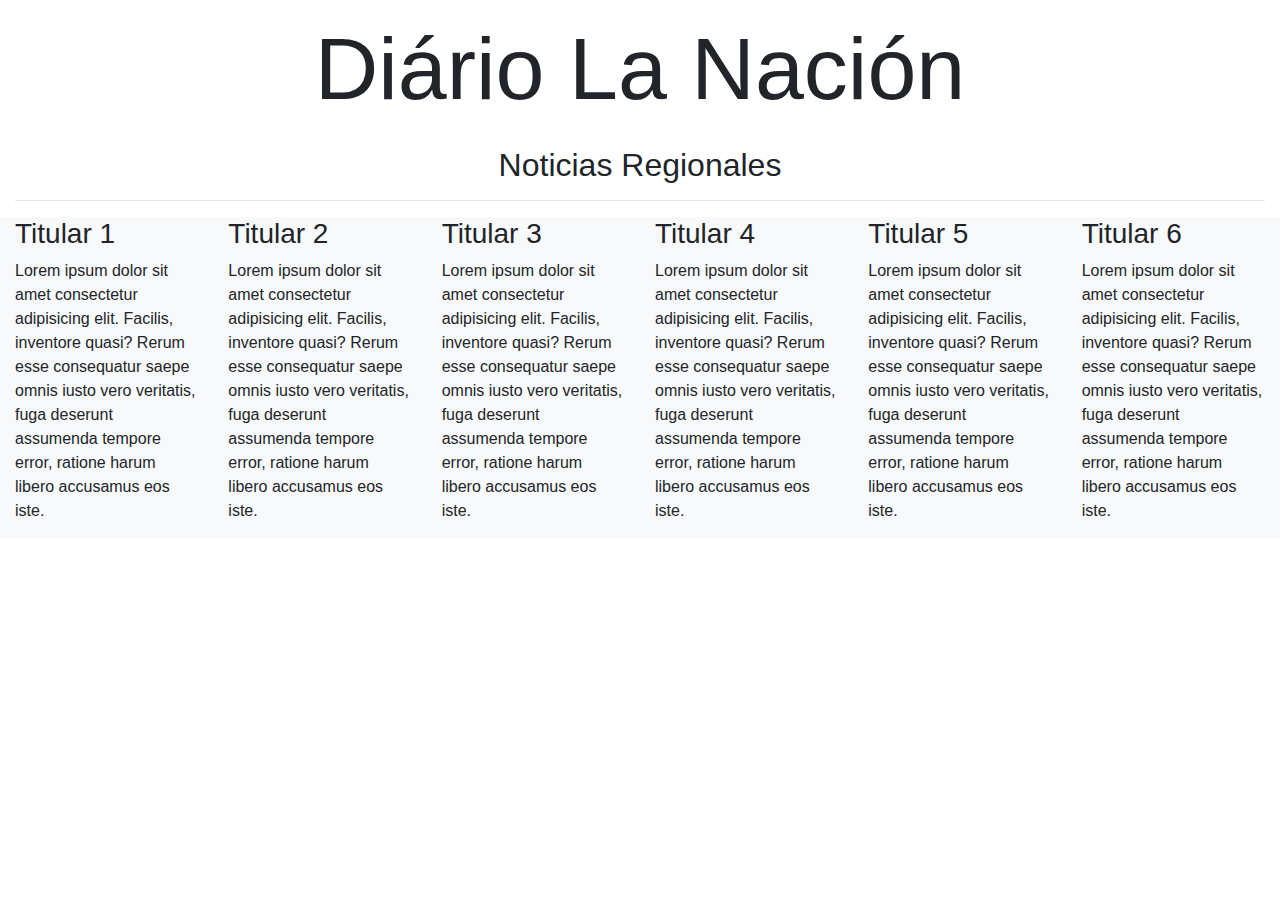
<file: carpeta extra/ejerciciogrid/punto1/index.html>
<!DOCTYPE html>
<html lang="en">
  <head>
    <meta charset="UTF-8" />
    <meta name="viewport" content="width=device-width, initial-scale=1.0" />

    <link
      rel="stylesheet"
      href="https://stackpath.bootstrapcdn.com/bootstrap/4.5.2/css/bootstrap.min.css"
      integrity="sha384-JcKb8q3iqJ61gNV9KGb8thSsNjpSL0n8PARn9HuZOnIxN0hoP+VmmDGMN5t9UJ0Z"
      crossorigin="anonymous"
    />

    <title>Jose Manuel Flórez</title>
  </head>
  <body>
    <div class="container-fluid">
      <h1 class="display-2 text-center py-3">Diário La Nación</h1>
      <h2 class="display-5 text-center">Noticias Regionales</h2>
      <hr />

      <div class="row bg-light">
        <div class="col-xl-2 col-lg-4 col-md-6 col-sm-6 col-12">
          <h3>Titular 1</h3>
          <p>
            Lorem ipsum dolor sit amet consectetur adipisicing elit. Facilis,
            inventore quasi? Rerum esse consequatur saepe omnis iusto vero
            veritatis, fuga deserunt assumenda tempore error, ratione harum
            libero accusamus eos iste.
          </p>
        </div>
        <div class="col-xl-2 col-lg-4 col-md-6 col-sm-6 col-12">
          <h3>Titular 2</h3>
          <p>
            Lorem ipsum dolor sit amet consectetur adipisicing elit. Facilis,
            inventore quasi? Rerum esse consequatur saepe omnis iusto vero
            veritatis, fuga deserunt assumenda tempore error, ratione harum
            libero accusamus eos iste.
          </p>
        </div>
        <div class="col-xl-2 col-lg-4 col-md-6 col-sm-12 col-12">
          <h3>Titular 3</h3>
          <p>
            Lorem ipsum dolor sit amet consectetur adipisicing elit. Facilis,
            inventore quasi? Rerum esse consequatur saepe omnis iusto vero
            veritatis, fuga deserunt assumenda tempore error, ratione harum
            libero accusamus eos iste.
          </p>
        </div>
        <div class="col-xl-2 col-lg-4 col-md-6 col-sm-6 col-12">
          <h3>Titular 4</h3>
          <p>
            Lorem ipsum dolor sit amet consectetur adipisicing elit. Facilis,
            inventore quasi? Rerum esse consequatur saepe omnis iusto vero
            veritatis, fuga deserunt assumenda tempore error, ratione harum
            libero accusamus eos iste.
          </p>
        </div>
        <div class="col-xl-2 col-lg-4 col-md-6 col-sm-6 col-12">
          <h3>Titular 5</h3>
          <p>
            Lorem ipsum dolor sit amet consectetur adipisicing elit. Facilis,
            inventore quasi? Rerum esse consequatur saepe omnis iusto vero
            veritatis, fuga deserunt assumenda tempore error, ratione harum
            libero accusamus eos iste.
          </p>
        </div>
        <div class="col-xl-2 col-lg-4 col-md-6 col-sm-12 col-12">
          <h3>Titular 6</h3>
          <p>
            Lorem ipsum dolor sit amet consectetur adipisicing elit. Facilis,
            inventore quasi? Rerum esse consequatur saepe omnis iusto vero
            veritatis, fuga deserunt assumenda tempore error, ratione harum
            libero accusamus eos iste.
          </p>
        </div>
      </div>
    </div>
  </body>
</html>
</file>
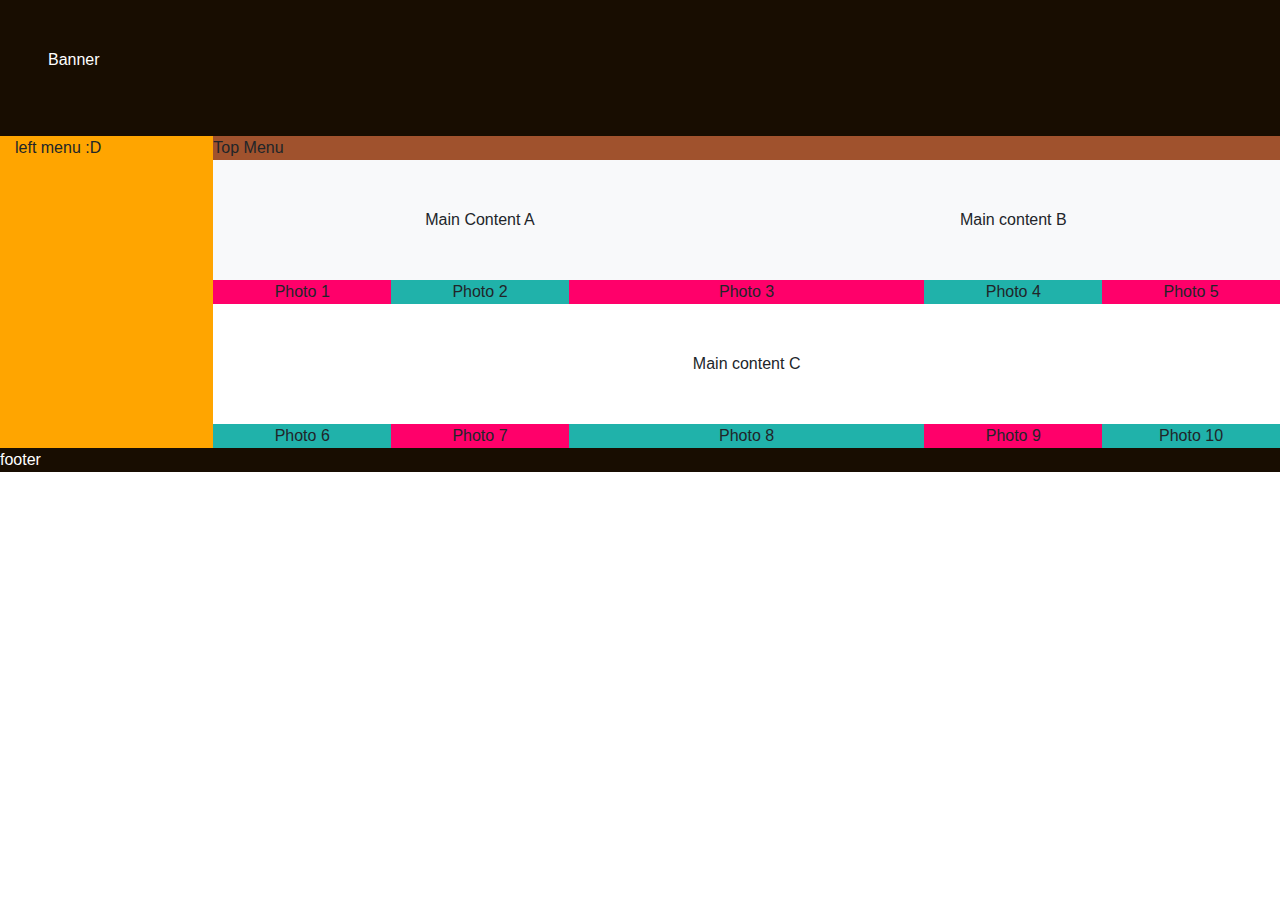
<file: carpeta extra/ejerciciogrid/punto2/index.html>
<!DOCTYPE html>
<html lang="en">
  <head>
    <meta charset="UTF-8" />
    <meta name="viewport" content="width=device-width, initial-scale=1.0" />

    <link
      rel="stylesheet"
      href="https://stackpath.bootstrapcdn.com/bootstrap/4.5.2/css/bootstrap.min.css"
      integrity="sha384-JcKb8q3iqJ61gNV9KGb8thSsNjpSL0n8PARn9HuZOnIxN0hoP+VmmDGMN5t9UJ0Z"
      crossorigin="anonymous"
    />

    <link rel="stylesheet" href="styles.css" />

    <title>Jose Manuel Flórez</title>
  </head>
  <body>
    <div class="container-fluid" id="container">
      <div class="row" id="banner">
        <p class="align-right text-center px-5 py-5">Banner</p>
      </div>

      <div class="row" id="main">
        <!-- parte izquierda del main (la naranja) -->

        <div
          id="left-menu"
          class="col-lg-2 col-md-1 d-none d-sm-none d-md-block"
        >
          left menu :D
        </div>

        <!-- parte derecha del main  -->
        <div class="col-lg-10 col-md-11 col-sm-12">
          <!-- top menu -->
          <div id="top-menu" class="row">Top Menu</div>
          <!-- main content A y B -->
          <div class="row">
            <div class="col-lg-6 col-md-12 bg-light py-5 text-center">
              Main Content A
            </div>

            <div class="col-lg-6 col-md-12 bg-light py-5 text-center">
              Main content B
            </div>
          </div>
          <!-- photos 1-5 -->
          <div class="row">
            <div class="col-lg-2 col-md-4 col-sm-6 text-center" id="Photo-roja">
              Photo 1
            </div>
            <div class="col-lg-2 col-md-4 col-sm-6 text-center" id="Photo-azul">
              Photo 2
            </div>
            <div class="col-lg-4 col-md-4 col-sm-6 text-center" id="Photo-roja">
              Photo 3
            </div>
            <div class="col-lg-2 col-md-4 col-sm-6 text-center" id="Photo-azul">
              Photo 4
            </div>
            <div class="col-lg-2 col-md-4 col-sm-6 text-center" id="Photo-roja">
              Photo 5
            </div>
          </div>

          <!-- Main content C -->
          <div class="row">
            <div class="col-lg-12 col-md-12 text-center py-5">
              Main content C
            </div>
          </div>

          <!-- photos 6-10 -->
          <div class="row">
            <div class="col-lg-2 col-md-4 col-sm-6 text-center" id="Photo-azul">
              Photo 6
            </div>
            <div class="col-lg-2 col-md-4 col-sm-6 text-center" id="Photo-roja">
              Photo 7
            </div>
            <div class="col-lg-4 col-md-4 col-sm-6 text-center" id="Photo-azul">
              Photo 8
            </div>
            <div class="col-lg-2 col-md-4 col-sm-6 text-center" id="Photo-roja">
              Photo 9
            </div>
            <div class="col-lg-2 col-md-4 col-sm-6 text-center" id="Photo-azul">
              Photo 10
            </div>
          </div>
        </div>
      </div>

      <div class="row text-center" id="footer">footer</div>
    </div>
  </body>
</html>
</file>
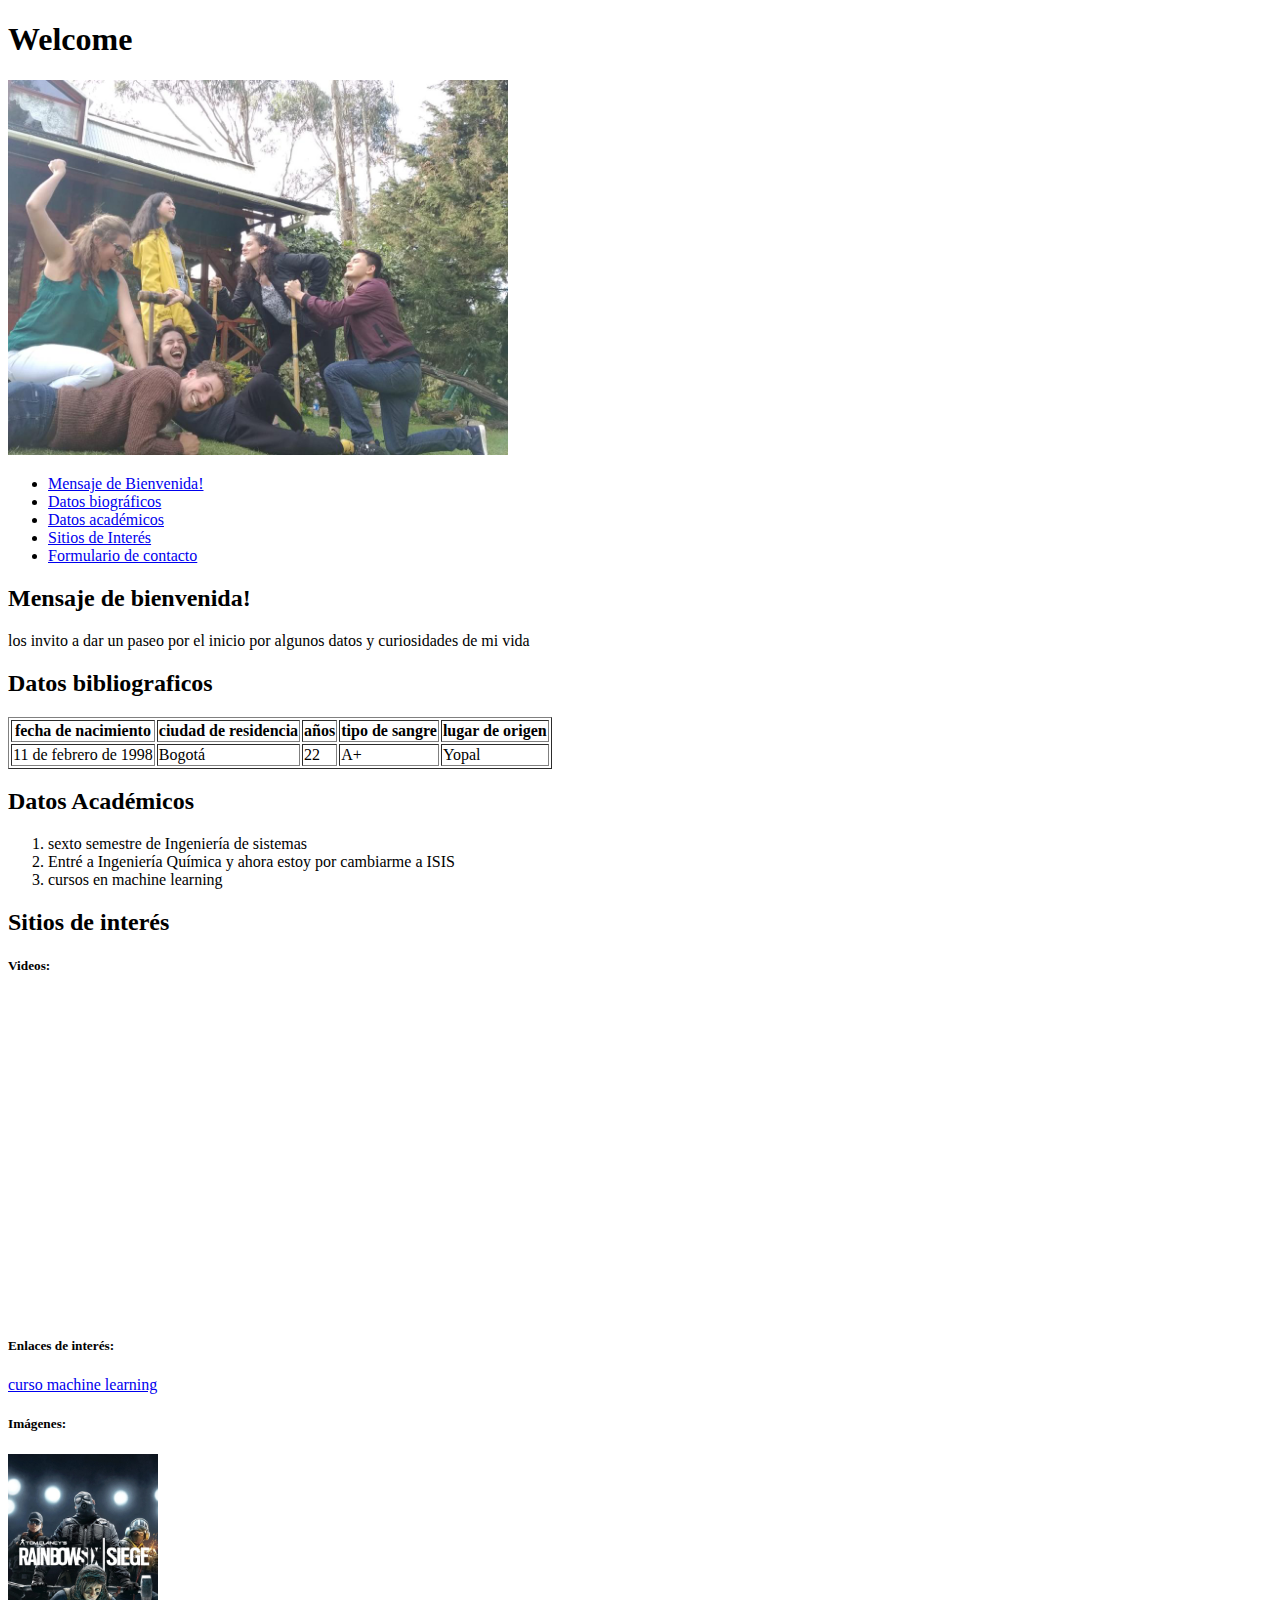
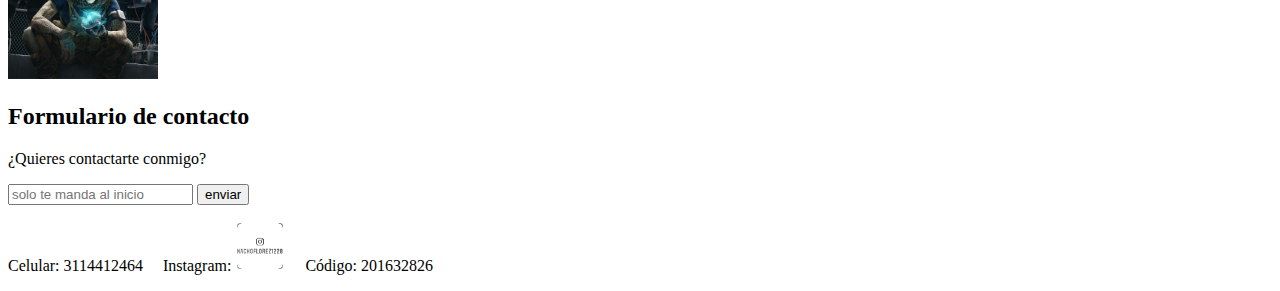
<file: entrega 1/ejercicioHTML - jose manuel florez - 201632826.html>
<!doctype html>
<html>
<head>
    <title>Jose Manuel Flórez Castro - 201632826</title>

    <meta charset="utf-8" />
    <meta name="viewport" content="width=device-width, initial-scale=1" />
     
</head>

<body>

    
    <header>
        
    <h1 id="inicio">Welcome</h1>
    <img src="foto_grupal.jpeg"  width="500"> 
    
        
    </header>
    
    <nav>
        <ul>
          <li><a href="#MeDV">Mensaje de Bienvenida!</a></li>
          <li><a href="#DaBi">Datos biográficos</a></li>
          <li><a href="#DaAc">Datos académicos</a></li>
          <li><a href="#SiI">Sitios de Interés</a></li>
            <li><a href="#FoDC">Formulario de contacto</a></li>
        </ul>
    </nav>
    
    <main>
        
       
            <h2 id="MeDV" >Mensaje de bienvenida! </h2>
            
            <p >los invito a dar un paseo por el inicio por algunos datos y curiosidades de mi vida</p>
        
       
          
        
            <h2 id="DaBi" >Datos bibliograficos </h2>
            
            <table border="1">
                <thead>
                <tr> <th>fecha de nacimiento</th> <th>ciudad de residencia</th>  <th>años</th>  <th>tipo de sangre</th>  <th> lugar de origen</th>    </tr>
                </thead>
                
                <tr>  <td>11 de febrero de 1998</td>  <td>Bogotá</td>  <td>22</td>  <td>A+</td>  <td>Yopal</td>    </tr>
                
            
            </table>
            
             <h2 id="DaAc" >Datos Académicos </h2>
            <ol>
                <li>sexto semestre de Ingeniería de sistemas</li>
                <li>Entré a Ingeniería Química y ahora estoy por cambiarme a ISIS</li>
                <li>cursos en machine learning</li>
            
            </ol>
            
            
            
               <h2 id="SiI" >Sitios de interés </h2>
            
            <h5 >Videos: </h5>
             <iframe width="560" height="315" src="https://www.youtube.com/embed/n2sGrYEM8Ec" frameborder="0" allow="accelerometer; autoplay; encrypted-media; gyroscope; picture-in-picture" allowfullscreen></iframe>
            
             <h5 >Enlaces de interés: </h5>
            <p> <a href="https://www.coursera.org/learn/machine-learning/home/welcome"> curso machine learning</a></p>
            
            <h5 >Imágenes: </h5>
            <img src="tomclansy.jpg" width="150">
      
               <h2 id="FoDC" >Formulario de contacto </h2>
            
        <form action="#inicio">
        <p>¿Quieres contactarte conmigo?</p>
        
        <input type="text" placeholder="solo te manda al inicio">
            
        <input type="submit" value="enviar">
            
    </form>
            
            
        
    
       
        
        
    
    </main>

    
    <footer>
        
        <p> Celular: 3114412464 &nbsp; &nbsp; Instagram: <a href="https://www.instagram.com/nachoflorez1228/"><img src="nachoflorez1228_nametag.png" width="50"></a> &nbsp; &nbsp; Código: 201632826 </p>
        
        
    
    </footer>
</body>
    
</html>
</file>
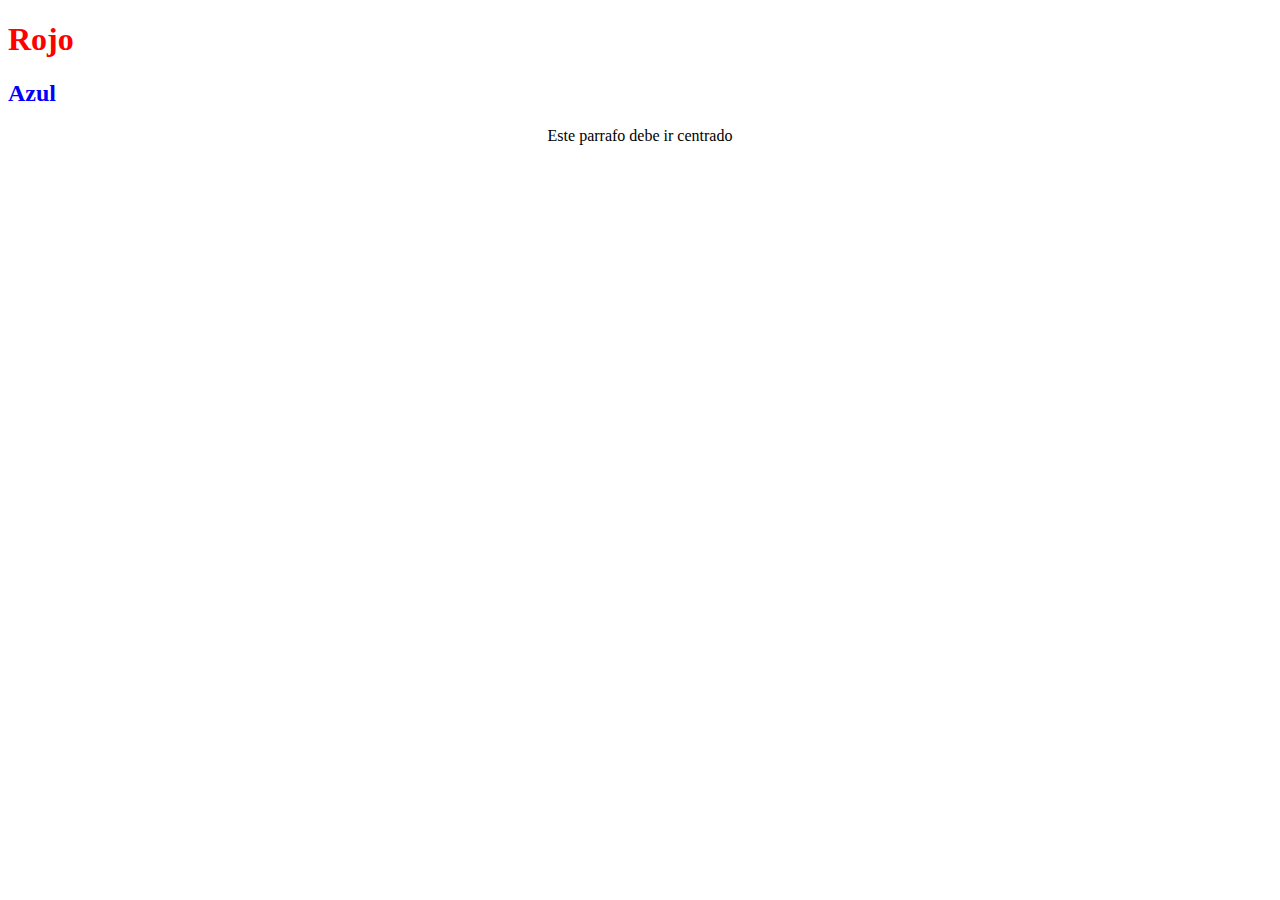
<file: ejercicios/ejercicio CSS/Ejercicio No.1/index1.html>
<!DOCTYPE html>

<html>

<head>

    <link rel="stylesheet" type="text/css" href="style1.css">

    <meta name="viewport" content="width=device-width, initial-scale=1.0" />


    <title>Respuesta ejercicio 10 </title>

</head>

<body>

    <h1 class="texto-rojo">Rojo</h1>

    <h2 class="texto-azul">Azul</h2>

    <p class="alineado">Este parrafo debe ir centrado</p>

</body>

</html>
</file>
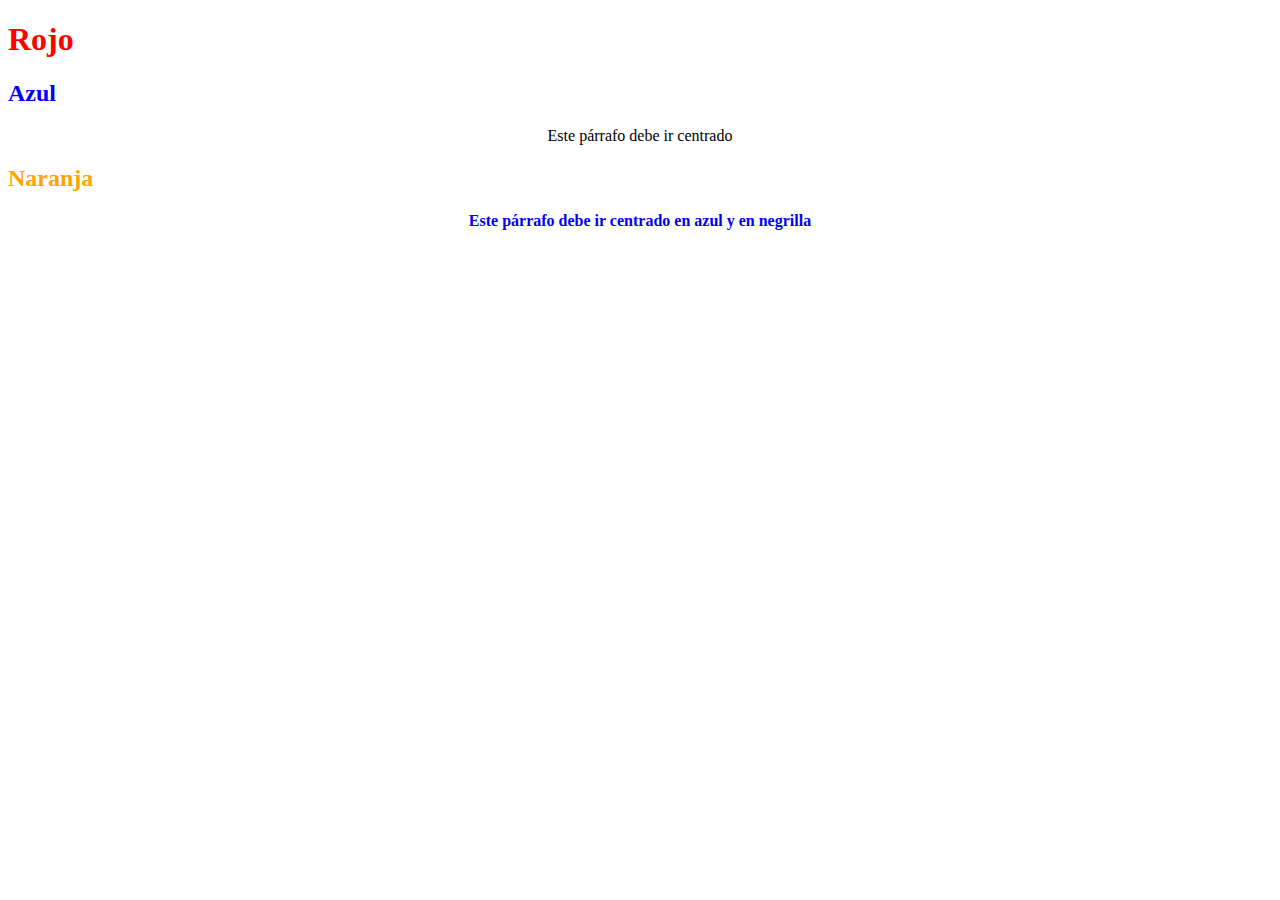
<file: ejercicios/ejercicio CSS/Ejercicio No.2/index2.html>
<!doctype html>

<html>

<head>

    <title>Respuesta ejercicio 11</title>

    <link rel="stylesheet" href="style2.css">

</head>

<body>

    <h1 class="texto-rojo">Rojo</h1>

    <h2 class="texto-azul">Azul</h2>

    <p class="alineado">Este párrafo debe ir centrado</p>

    <h2 class="texto-naranja">Naranja</h2>

    <p class="centrado-azul-negrilla">Este párrafo debe ir centrado en azul y en negrilla</p>

</body>

</html>
</file>
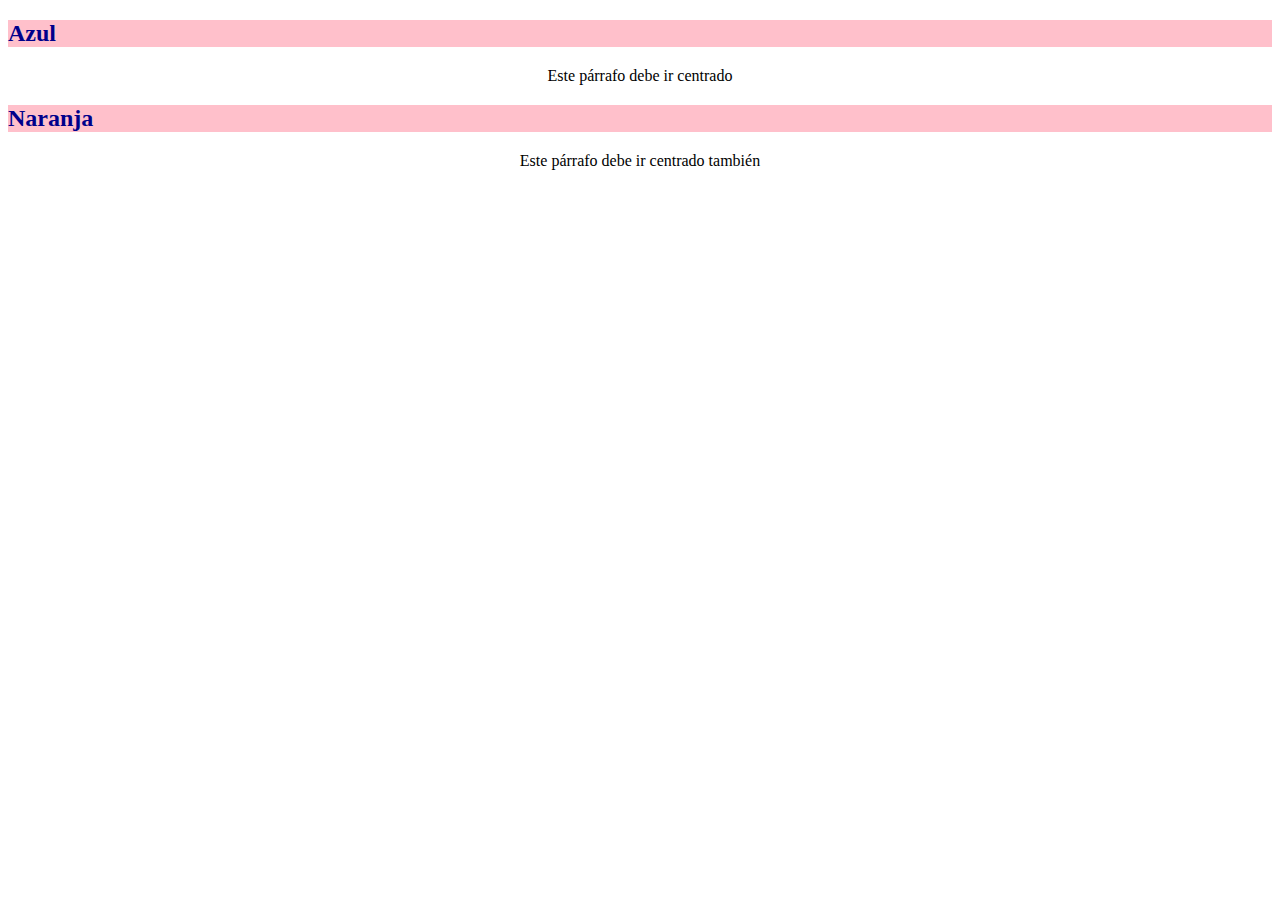
<file: ejercicios/ejercicio CSS/Ejercicio No.3/index3.html>
<!doctype html>

<html>

<head>

    <title>Respuesta al ejercicio 12</title>

    <link rel="stylesheet" href="style3.css">

</head>

<body>

    <h2 id='encabezado'>Azul</h2>

    <p class="alineado">Este párrafo debe ir centrado</p>

    <h2 id='encabezado'>Naranja</h2>

    <p class="alineado">Este párrafo debe ir centrado también</p>

</body>

</html>
</file>
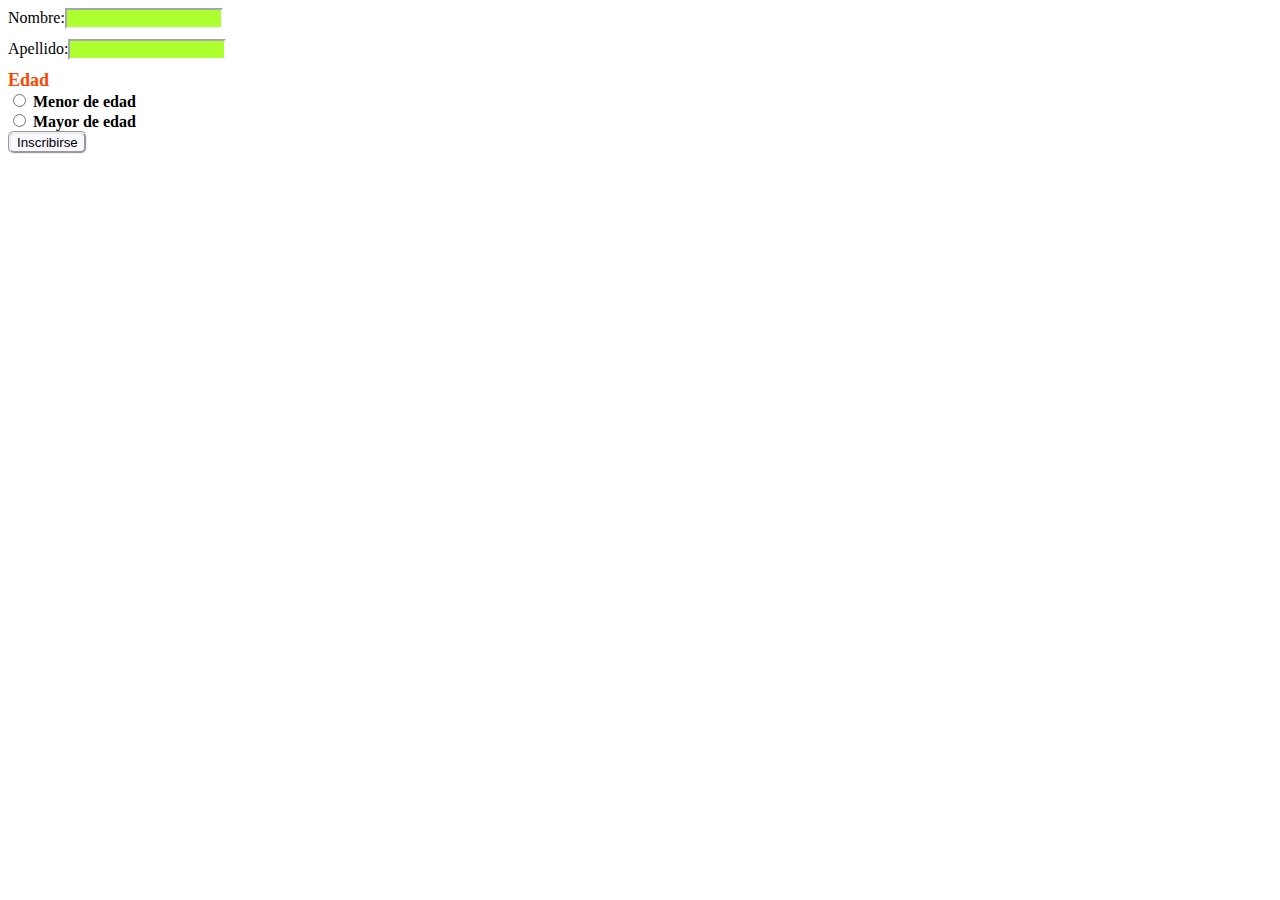
<file: ejercicios/ejercicio CSS/Ejercicio No.4/index4.html>
<!DOCTYPE html>

<html>

<head>

    <title>Respuesta al ejercicio 13</title>

    <link rel="stylesheet" href="style4.css">

</head>

<body>

    <form name="input" action="" method="get">

        Nombre:<input type="text" name="Name" size="20"><br>

        Apellido:<input type="text" name="Name" size="20">

        <div>

            <label for='visitante'>Edad</label><br>

            <input type='radio' id='familiar'>

            <label for='familiar'>Menor de edad</label><br>

            <input type='radio' id='externo'>

            <label for='externo'>Mayor de edad</label>

        </div>

        <input type="button" value="Inscribirse">

    </form>

</body>

</html>
</file>
<file: carpeta extra/ejerciciogrid/punto2/styles.css>
div[id="footer"] {
  background-color: #180d01;
  color: white;
}

div[id="left-menu"] {
  background-color: orange;
}

div[id="top-menu"] {
  background-color: sienna;
}
div[id="banner"] {
  background-color: #180d01;
  color: white;
  /* height: 200px/880px; */
}
/* div[id="main"] {
  height: 580px/880px;
}
div[id="footer"] {
  height: 100px/880px;
} */

div[id="Photo-roja"] {
  background-color: rgb(255, 0, 106);
}

div[id="Photo-azul"] {
  background-color: lightseagreen;
}
</file>
<file: ejercicios/ejercicio CSS/Ejercicio No.1/style1.css>
.texto-rojo{
    color:red;
}

.texto-azul{
    color: blue;
}

.alineado{
    text-align: center;
}
</file>
<file: ejercicios/ejercicio CSS/Ejercicio No.2/style2.css>
.texto-rojo{
    color:red;
}

.texto-azul{
    color: blue;
}

.alineado{
    text-align: center;
}

.texto-naranja{
    color: orange

}

.centrado-azul-negrilla{
    font-weight: bold;
    color: blue;
    text-align: center;
}
</file>
<file: ejercicios/ejercicio CSS/Ejercicio No.3/style3.css>
.texto-rojo{
    color:red;
}

.texto-azul{
    color: blue;
}

.alineado{
    text-align: center;
}

.texto-naranja{
    color: orange
}

h2[id=encabezado]{
    color: darkblue;

    background: pink;

}
</file>
<file: ejercicios/ejercicio CSS/Ejercicio No.4/style4.css>
input[name=Name]{
    margin-bottom: 10px;
    width: 150px;
    border-color: ghostwhite;
    background: greenyellow;
}

input[type=button]
{
    background-color: ghostwhite;
   border: groove;
    border-radius: 6px;
}

label[for=visitante]
{
    font-size:large;
    font-weight: bolder;
    color:orangered;
}

label[for=familiar]
{
    font-weight: bold;
}

label[for=externo]
{
    font-weight: bold;
}
</file>
